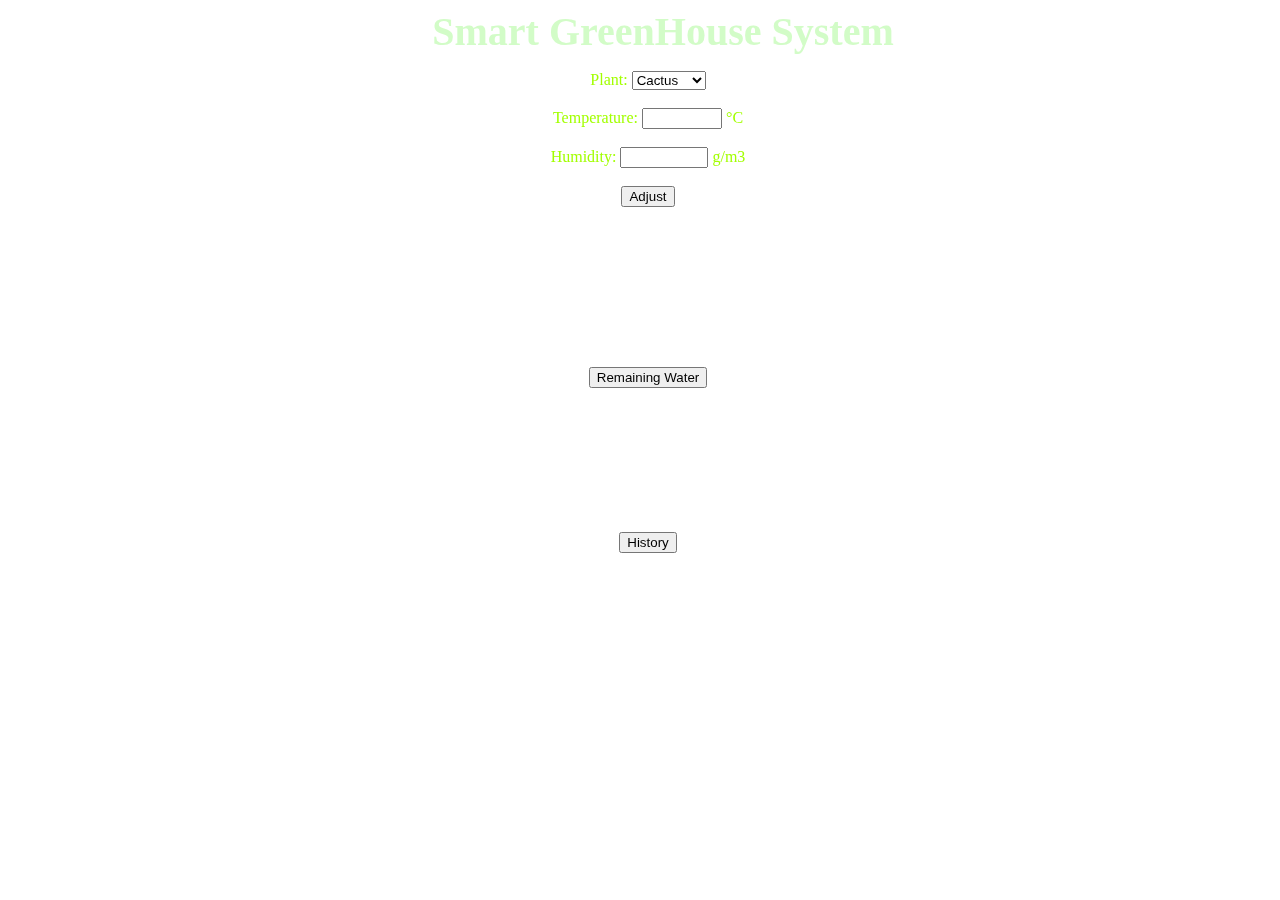
<file: index.html>
<html>
    <head>
        <title>
            Input Form
        </title>
        <link rel="stylesheet" href="style.css" />
        <script type="text/javascript" src="index.js"></script>
        <!-- <script src='history.js'></script> -->
    </head>
    <h1 style="color: #d2fcc7;padding-left: 30px;margin-bottom: 0px;font-size: 40px;">
        <center>Smart GreenHouse System</center>
    </h1>
    <center><p style="color: #20a09e;">
        <form id='plants'action="main2.html" method="POST">
        <label for="Plant"><p style="color:rgb(162, 255, 0)">Plant:</label>
        <select name="Plant" id="plant">
        <option value="Cactus">Cactus</option>
        <option value="Avocado">Avocado</option>
        <option value="Apple">Apple</option>
        </select><br><br>
        <label for="Temperature">Temperature:</label>
        <input type="number" id="temperature" name="Temperature" step="0.01" min="0" max="40" required> °C<br><br>
        <label for="Humidity">Humidity:</label>
        <input type="number" id="humidity" name="Humidity" step="0.01" min="50" max="100" required> g/m3<br><br>
        <input type="submit" value="Adjust" onclick="handleSubmit();"/>
      </form>
      </p>
    </center>
    <a href="RemainingWater.html">
        <br><br><br><br><br><br><br><br><center><button type="button" class="btn">
        Remaining Water
    </button>
</center>
</center>
<a href="history.html">
    <br><br><br><br><br><br><br><br><center><button type="button" class="btn">
    History
</button>
</center>
    </a>
    </body>
</html>
</file>
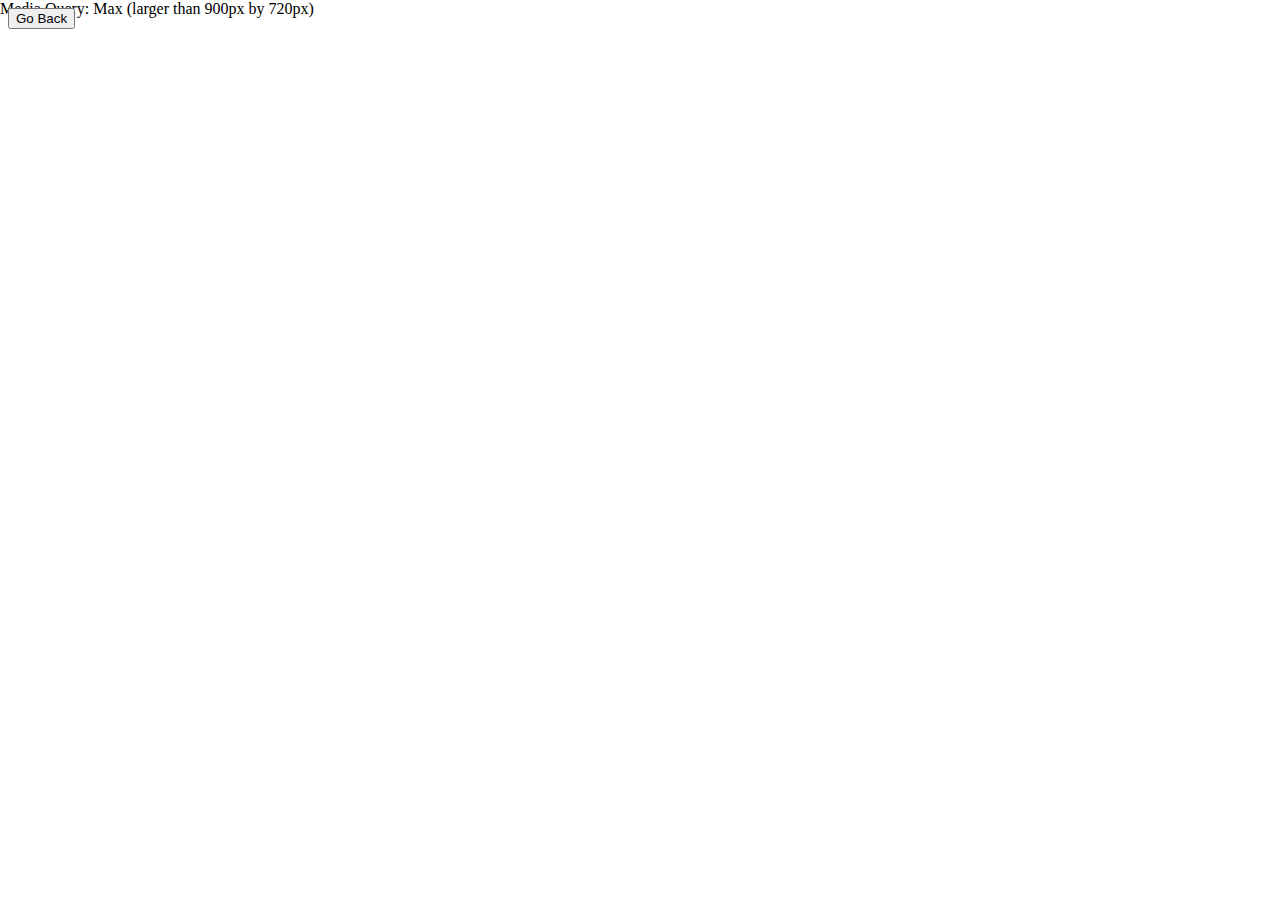
<file: history.html>
<!DOCTYPE html>
<html lang="en">
  <head>
    <meta charset="utf-8">
    <meta http-equiv="X-UA-Compatible" content="IE=edge">
    <meta name="viewport" content="width=device-width, initial-scale=1">

    <title>Smart GreenHouse System</title>

   <!--  <link href="css/bootstrap.min.css" rel="stylesheet">
    <link href="css/style.css" rel="stylesheet"> -->

	<style>

	* 
	{
    -webkit-box-sizing: border-box;
    -moz-box-sizing: border-box;
    box-sizing: border-box;
	}

	body 
	{
 		display: block;
		height: auto;
 		background-image: url('https://images.unsplash.com/photo-1536147116438-62679a5e01f2?ixlib=rb-1.2.1&ixid=eyJhcHBfaWQiOjEyMDd9&w=1000&q=80');
	}

	.bgimg 
	{
	  position: fixed;
	  z-index: -1;
	  top: 0;
	  left: 0;
	  width: 100%;
	  height: 100vh;
	  background-image: url(https://images.unsplash.com/photo-1536147116438-62679a5e01f2?ixlib=rb-1.2.1&ixid=eyJhcHBfaWQiOjEyMDd9&w=1000&q=80);
	  background-size: cover;
	  background-position: center;
  
  		&::before 
  		{
	    content: 'Media Query: Max (larger than 900px by 720px)';
	    position: absolute;
	    display: block;
	    width: auto;
	    left: 0;
	    background-color: #fff;
	    padding-top: 0px;
	   	}
  	}

	.btn-sty
  	{
  		padding-top: 10px;
  	}

  	.btn 
  	{
  		background-color:  #d2fcc7;
      border: none;
      color: #0b3a11;
      text-align: center;
      text-decoration: none;
      display: inline-block;
      cursor: pointer;
      border-radius: 10px;
  		width:230px
  	}


  	/* iPhone 5/SE */
	@media only screen  and (min-width: 320px) 
	{
  		.col-md-12
  		{
  			padding-bottom: 15px;
  		}

  		.page-header
  		{
  			padding-top :10px;
  		}

  		.btn-sty
  		{
  			padding-top: 20px;
  			margin-left: 30px;
  		}

  		.btn
  		{
  			height: 50px;
  			font-size: 20px;
  		}
	}


	/* Galaxy S5 */
	@media only screen  and (min-width: 360px) and (min-height: 640px)
	{
  		.col-md-12
  		{
  			padding-bottom: 68px;
  		}

  		.page-header
  		{
  			padding-top: 10px;
  			padding-bottom: 15px;
  		}

  		.btn
  		{
  			margin-left: 20px;
  			font-size:20px;
  		}

  		.btn-sty
  		{
  			padding-top: 30px;
  		}

  		body
  		{
  			display: block;
			height: auto;
 			background-image: url('https://images.unsplash.com/photo-1536147116438-62679a5e01f2?ixlib=rb-1.2.1&ixid=eyJhcHBfaWQiOjEyMDd9&w=1000&q=80');
 			background-size: 100px 100px;
  		}

  		background-image: url(https://placeimg.com/900/720/any);
	    &::before {
	      content: 'Media Query: min-width: 360px, min-height: 640px';
		}
	}

	/* 	Pixel 2 */
	@media only screen  and (min-width :411px) and (max-width: 731px) 
	{
  		.col-md-12
  		{
  			padding-bottom: 64px;
  		}

  		.page-header
  		{
  			padding-top: 20px;
  			padding-bottom: 20px;
  		}

  		h1
  		{
  			font-size: 50px;
  		}

  		.btn
  		{
  			width: 300px;
  			font-size: 28px;
  			margin-left: 20px;
  		}
	}

    /* iPad Pro */ 
    @media only screen  and (min-width :768px) and (min-height :1024px)
  {
      .col-md-12
      {
        padding-bottom: 140px;
      }

      .page-header
      {
        padding-top: 20px;
        /*padding-bottom: 20px;*/
      }

      h1
      {
        font-size: 80px;
        padding-left: 30px;
      }

      h2
      {
        padding-bottom: 30px;
        font-size: 50px;
              padding-left: 30px;
      }

      .btn
      {
        width: 500px;
        height: 80px;
        font-size: 35px;
        margin-left:120px;
      }

      .btn-sty
      {
        padding-bottom: 20px;
      }
  }

  @media only screen  and (min-width :1280px) and (min-height :800px)
  {
      .col-md-12
      {
        padding-bottom: 140px;
      }

      .page-header
      {
        padding-top: 10px;
        /*padding-bottom: 20px;*/
      }

      h1
      {
        font-size: 50px;
        padding-left: 30px;
      }

      h2
      {
        /*padding-bottom: 30px;*/
        font-size: 40px;
        padding-left: 30px;
      }

      .btn
      {
        width: 400px;
        height: 50px;
        font-size: 28px;
        margin-left:100px;
      }

      .btn-sty
      {
        padding-bottom: 20px;
      }
  }
  p {
            font-size: 20px;
        }
      
        .container {
            background-color: rgb(192, 192, 192);
            width: 80%;
                border-radius: 15px;
        }
      
        .skill {
            background-color: rgb(116, 194, 92);
            color: white;
            padding: 1%;
            text-align: right;
            font-size: 20px;
                border-radius: 15px;
        }
      
        .html {
            width: 80%;
        }
      
        .php {
            width: 60%;
        }
	</style>
  </head>
  	<body>
        <button onclick="history.back()">Go Back</button>

<div class="container-fluid">
	<div class="row">
		<div class="col-md-12">
		<div class="bgimg">
			<div class="page-header">
				<div id='history'></div>
				<script src='history.js'></script>
			</div>
		
			
		</div>
	</div>
</div>
    
  </body>
</html>
</file>
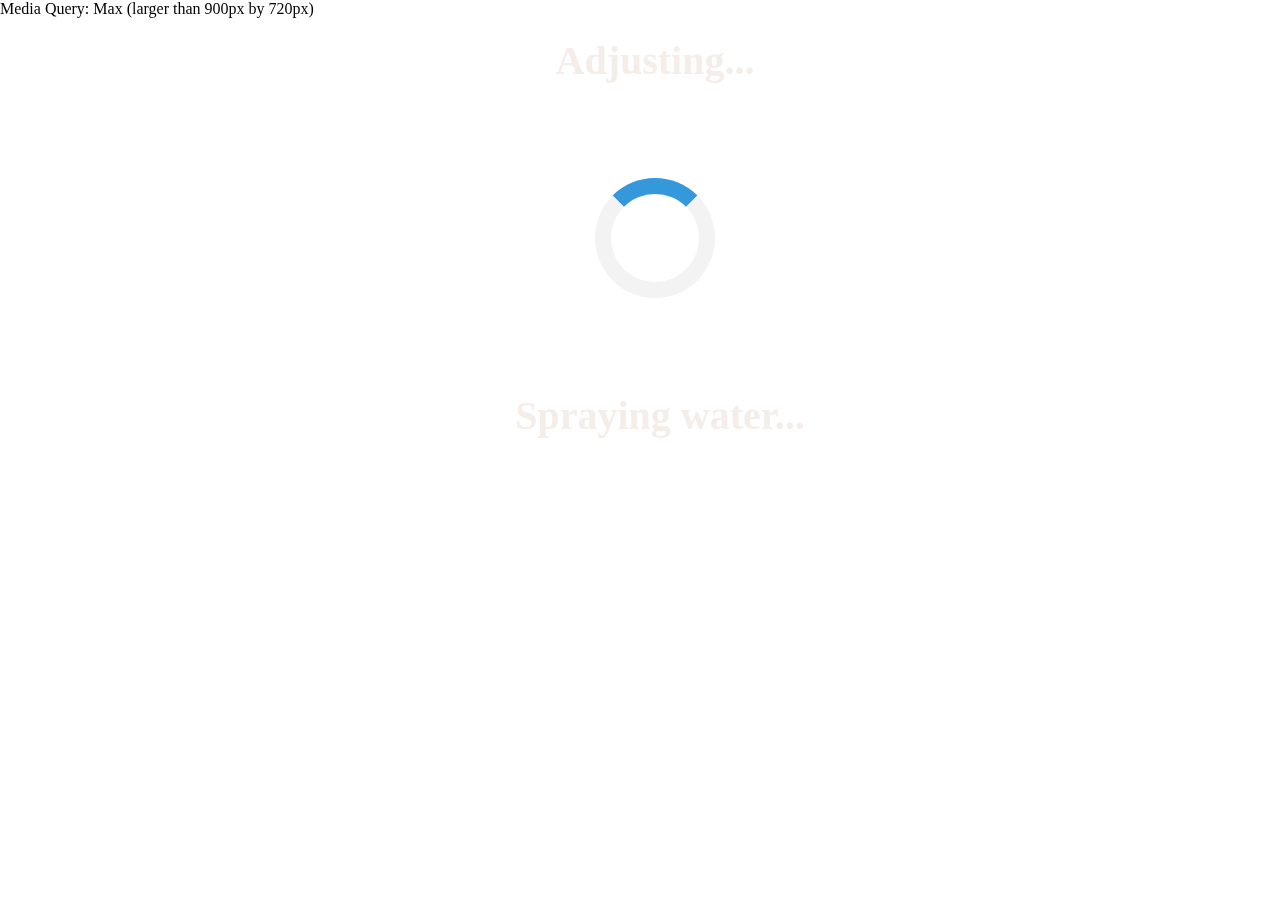
<file: main2.html>
<!DOCTYPE html>
<html lang="en">
  <head>
    <meta charset="utf-8">
    <meta http-equiv="X-UA-Compatible" content="IE=edge">
    <meta name="viewport" content="width=device-width, initial-scale=1">

    <title>Smart GreenHouse System</title>

   <!--  <link href="css/bootstrap.min.css" rel="stylesheet">
    <link href="css/style.css" rel="stylesheet"> -->

	<style>

	* 
	{
    -webkit-box-sizing: border-box;
    -moz-box-sizing: border-box;
    box-sizing: border-box;
	}

	body 
	{
 		display: block;
		height: auto;
 		background-image: url('https://images.unsplash.com/photo-1536147116438-62679a5e01f2?ixlib=rb-1.2.1&ixid=eyJhcHBfaWQiOjEyMDd9&w=1000&q=80');
	}

	.bgimg 
	{
	  position: fixed;
	  z-index: -1;
	  top: 0;
	  left: 0;
	  width: 100%;
	  height: 100vh;
	  background-image: url(https://images.unsplash.com/photo-1536147116438-62679a5e01f2?ixlib=rb-1.2.1&ixid=eyJhcHBfaWQiOjEyMDd9&w=1000&q=80);
	  background-size: cover;
	  background-position: center;
  
  		&::before 
  		{
	    content: 'Media Query: Max (larger than 900px by 720px)';
	    position: absolute;
	    display: block;
	    width: auto;
	    left: 0;
	    background-color: #fff;
	    padding-top: 0px;
	   	}
  	}

	.btn-sty
  	{
  		padding-top: 10px;
  	}

  	.btn 
  	{
  		background-color:  #d2fcc7;
      border: none;
      color: #0b3a11;
      text-align: center;
      text-decoration: none;
      display: inline-block;
      cursor: pointer;
      border-radius: 10px;
  		width:230px
  	}


  	/* iPhone 5/SE */
	@media only screen  and (min-width: 320px) 
	{
  		.col-md-12
  		{
  			padding-bottom: 15px;
  		}

  		.page-header
  		{
  			padding-top :10px;
  		}

  		.btn-sty
  		{
  			padding-top: 20px;
  			margin-left: 30px;
  		}

  		.btn
  		{
  			height: 50px;
  			font-size: 20px;
  		}
	}


	/* Galaxy S5 */
	@media only screen  and (min-width: 360px) and (min-height: 640px)
	{
  		.col-md-12
  		{
  			padding-bottom: 68px;
  		}

  		.page-header
  		{
  			padding-top: 10px;
  			padding-bottom: 15px;
  		}

  		.btn
  		{
  			margin-left: 20px;
  			font-size:20px;
  		}

  		.btn-sty
  		{
  			padding-top: 30px;
  		}

  		body
  		{
  			display: block;
			height: auto;
 			background-image: url('https://images.unsplash.com/photo-1536147116438-62679a5e01f2?ixlib=rb-1.2.1&ixid=eyJhcHBfaWQiOjEyMDd9&w=1000&q=80');
 			background-size: 100px 100px;
  		}

  		background-image: url(https://placeimg.com/900/720/any);
	    &::before {
	      content: 'Media Query: min-width: 360px, min-height: 640px';
		}
	}

	/* 	Pixel 2 */
	@media only screen  and (min-width :411px) and (max-width: 731px) 
	{
  		.col-md-12
  		{
  			padding-bottom: 64px;
  		}

  		.page-header
  		{
  			padding-top: 20px;
  			padding-bottom: 20px;
  		}

  		h1
  		{
  			font-size: 50px;
  		}

  		.btn
  		{
  			width: 300px;
  			font-size: 28px;
  			margin-left: 20px;
  		}
	}

    /* iPad Pro */ 
    @media only screen  and (min-width :768px) and (min-height :1024px)
  {
      .col-md-12
      {
        padding-bottom: 140px;
      }

      .page-header
      {
        padding-top: 20px;
        /*padding-bottom: 20px;*/
      }

      h1
      {
        font-size: 80px;
        padding-left: 30px;
      }

      h2
      {
        padding-bottom: 30px;
        font-size: 50px;
              padding-left: 30px;
      }

      .btn
      {
        width: 500px;
        height: 80px;
        font-size: 35px;
        margin-left:120px;
      }

      .btn-sty
      {
        padding-bottom: 20px;
      }
  }

  @media only screen  and (min-width :1280px) and (min-height :800px)
  {
      .col-md-12
      {
        padding-bottom: 140px;
      }

      .page-header
      {
        padding-top: 10px;
        /*padding-bottom: 20px;*/
      }

      h1
      {
        font-size: 50px;
        padding-left: 30px;
      }

      h2
      {
        /*padding-bottom: 30px;*/
        font-size: 40px;
        padding-left: 30px;
      }

      .btn
      {
        width: 400px;
        height: 50px;
        font-size: 28px;
        margin-left:100px;
      }

      .btn-sty
      {
        padding-bottom: 20px;
      }
  }
  p {
            font-size: 20px;
        }
      
        .container {
            background-color: rgb(192, 192, 192);
            width: 80%;
                border-radius: 15px;
        }
      
        .skill {
            background-color: rgb(116, 194, 92);
            color: white;
            padding: 1%;
            text-align: right;
            font-size: 20px;
                border-radius: 15px;
        }
      
        .html {
            width: 80%;
        }
      
        .php {
            width: 60%;
        }
        .loader {
  border: 16px solid #f3f3f3;
  border-radius: 50%;
  border-top: 16px solid #3498db;
  width: 120px;
  height: 120px;
  -webkit-animation: spin 2s linear infinite; /* Safari */
  animation: spin 2s linear infinite;
}

/* Safari */
@-webkit-keyframes spin {
  0% { -webkit-transform: rotate(0deg); }
  100% { -webkit-transform: rotate(360deg); }
}

@keyframes spin {
  0% { transform: rotate(0deg); }
  100% { transform: rotate(360deg); }
}
span::before {
            content: "Spraying water...";
            animation: animate 4.5s;
            padding-left: 10px;
        }
  
        @keyframes animate {
  
            33% {
                content: "Turning on heaters...";
            }
  
            67% {
                content: "Opening vents...";
            }
        }
	</style>
  </head>
  	<body>
      
        <script>
          setTimeout(() => {
          window.location.href = 'result.html';
          }, Math.floor(Math.random() * 20000)
          );
         </script>

        <!-- <button onclick="history.back()">Go Back</button> -->
        
<div class="container-fluid">
	<div class="row">
		<div class="col-md-12">
		<div class="bgimg">
			<div class="page-header">
				<h1 style="color: #f5ede8;padding-left: 30px;margin-bottom: 0px;font-size: 40px;">
					<center>Adjusting...</center>
                    <br><br>
                    <center><div class="loader"></div></center>
                    <br><br><center><span> </span></center>
                  
                    <center><a href="index.html"><button id="some-button">cancel</button></a></center>           
                    <script>
                      document.getElementById("some-button").style.display = "none";
              
                      function showStuff() {
                          document.getElementById("some-button").style.display = "inline";
                      }
              
                      function myFunction() {
                          window.location = "result.html"
                      }
              
                      setTimeout(showStuff, 10000);
                  </script>
                  </h1>
			</div>
		</div>
			
		</div>
	</div>
</div>
    
  </body>
</html>
</file>
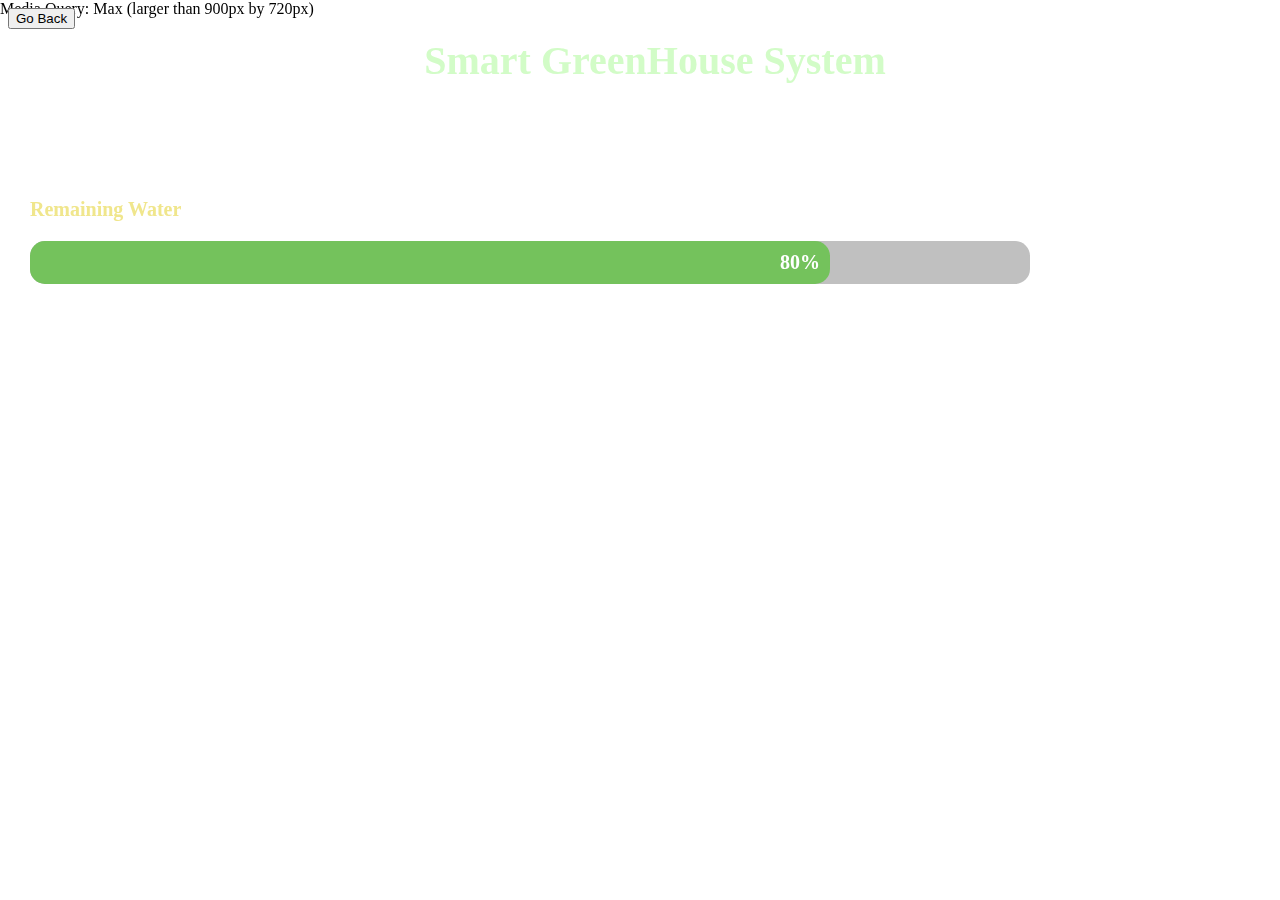
<file: RemainingWater.html>
<!DOCTYPE html>
<html lang="en">
  <head>
    <meta charset="utf-8">
    <meta http-equiv="X-UA-Compatible" content="IE=edge">
    <meta name="viewport" content="width=device-width, initial-scale=1">

    <title>Smart GreenHouse System</title>

   <!--  <link href="css/bootstrap.min.css" rel="stylesheet">
    <link href="css/style.css" rel="stylesheet"> -->

	<style>

	* 
	{
    -webkit-box-sizing: border-box;
    -moz-box-sizing: border-box;
    box-sizing: border-box;
	}

	body 
	{
 		display: block;
		height: auto;
 		background-image: url('https://images.unsplash.com/photo-1536147116438-62679a5e01f2?ixlib=rb-1.2.1&ixid=eyJhcHBfaWQiOjEyMDd9&w=1000&q=80');
	}

	.bgimg 
	{
	  position: fixed;
	  z-index: -1;
	  top: 0;
	  left: 0;
	  width: 100%;
	  height: 100vh;
	  background-image: url(https://images.unsplash.com/photo-1536147116438-62679a5e01f2?ixlib=rb-1.2.1&ixid=eyJhcHBfaWQiOjEyMDd9&w=1000&q=80);
	  background-size: cover;
	  background-position: center;
  
  		&::before 
  		{
	    content: 'Media Query: Max (larger than 900px by 720px)';
	    position: absolute;
	    display: block;
	    width: auto;
	    left: 0;
	    background-color: #fff;
	    padding-top: 0px;
	   	}
  	}

	.btn-sty
  	{
  		padding-top: 10px;
  	}

  	.btn 
  	{
  		background-color:  #d2fcc7;
      border: none;
      color: #0b3a11;
      text-align: center;
      text-decoration: none;
      display: inline-block;
      cursor: pointer;
      border-radius: 10px;
  		width:230px
  	}


  	/* iPhone 5/SE */
	@media only screen  and (min-width: 320px) 
	{
  		.col-md-12
  		{
  			padding-bottom: 15px;
  		}

  		.page-header
  		{
  			padding-top :10px;
  		}

  		.btn-sty
  		{
  			padding-top: 20px;
  			margin-left: 30px;
  		}

  		.btn
  		{
  			height: 50px;
  			font-size: 20px;
  		}
	}


	/* Galaxy S5 */
	@media only screen  and (min-width: 360px) and (min-height: 640px)
	{
  		.col-md-12
  		{
  			padding-bottom: 68px;
  		}

  		.page-header
  		{
  			padding-top: 10px;
  			padding-bottom: 15px;
  		}

  		.btn
  		{
  			margin-left: 20px;
  			font-size:20px;
  		}

  		.btn-sty
  		{
  			padding-top: 30px;
  		}

  		body
  		{
  			display: block;
			height: auto;
 			background-image: url('https://images.unsplash.com/photo-1536147116438-62679a5e01f2?ixlib=rb-1.2.1&ixid=eyJhcHBfaWQiOjEyMDd9&w=1000&q=80');
 			background-size: 100px 100px;
  		}

  		background-image: url(https://placeimg.com/900/720/any);
	    &::before {
	      content: 'Media Query: min-width: 360px, min-height: 640px';
		}
	}

	/* 	Pixel 2 */
	@media only screen  and (min-width :411px) and (max-width: 731px) 
	{
  		.col-md-12
  		{
  			padding-bottom: 64px;
  		}

  		.page-header
  		{
  			padding-top: 20px;
  			padding-bottom: 20px;
  		}

  		h1
  		{
  			font-size: 50px;
  		}

  		.btn
  		{
  			width: 300px;
  			font-size: 28px;
  			margin-left: 20px;
  		}
	}

    /* iPad Pro */ 
    @media only screen  and (min-width :768px) and (min-height :1024px)
  {
      .col-md-12
      {
        padding-bottom: 140px;
      }

      .page-header
      {
        padding-top: 20px;
        /*padding-bottom: 20px;*/
      }

      h1
      {
        font-size: 80px;
        padding-left: 30px;
      }

      h2
      {
        padding-bottom: 30px;
        font-size: 50px;
              padding-left: 30px;
      }

      .btn
      {
        width: 500px;
        height: 80px;
        font-size: 35px;
        margin-left:120px;
      }

      .btn-sty
      {
        padding-bottom: 20px;
      }
  }

  @media only screen  and (min-width :1280px) and (min-height :800px)
  {
      .col-md-12
      {
        padding-bottom: 140px;
      }

      .page-header
      {
        padding-top: 10px;
        /*padding-bottom: 20px;*/
      }

      h1
      {
        font-size: 50px;
        padding-left: 30px;
      }

      h2
      {
        /*padding-bottom: 30px;*/
        font-size: 40px;
        padding-left: 30px;
      }

      .btn
      {
        width: 400px;
        height: 50px;
        font-size: 28px;
        margin-left:100px;
      }

      .btn-sty
      {
        padding-bottom: 20px;
      }
  }
  p {
            font-size: 20px;
        }
      
        .container {
            background-color: rgb(192, 192, 192);
            width: 80%;
                border-radius: 15px;
        }
      
        .skill {
            background-color: rgb(116, 194, 92);
            color: white;
            padding: 1%;
            text-align: right;
            font-size: 20px;
                border-radius: 15px;
        }
      
        .html {
            width: 80%;
        }
      
        .php {
            width: 60%;
        }
	</style>
  </head>
  	<body>
        <button onclick="history.back()">Go Back</button>

<div class="container-fluid">
	<div class="row">
		<div class="col-md-12">
		<div class="bgimg">
			<div class="page-header">
				<h1 style="color: #d2fcc7;padding-left: 30px;margin-bottom: 0px;font-size: 40px;">
					<center>Smart GreenHouse System</center>
                    <br><br>
                    <p style="color: #F0E68C;" >Remaining Water</p>
                    <div class="container">
                        <div class="skill html">80%</div>
                    </div>
                  
                   
				</h1>
			</div>
		
			
		</div>
	</div>
</div>
    
  </body>
</html>
</file>
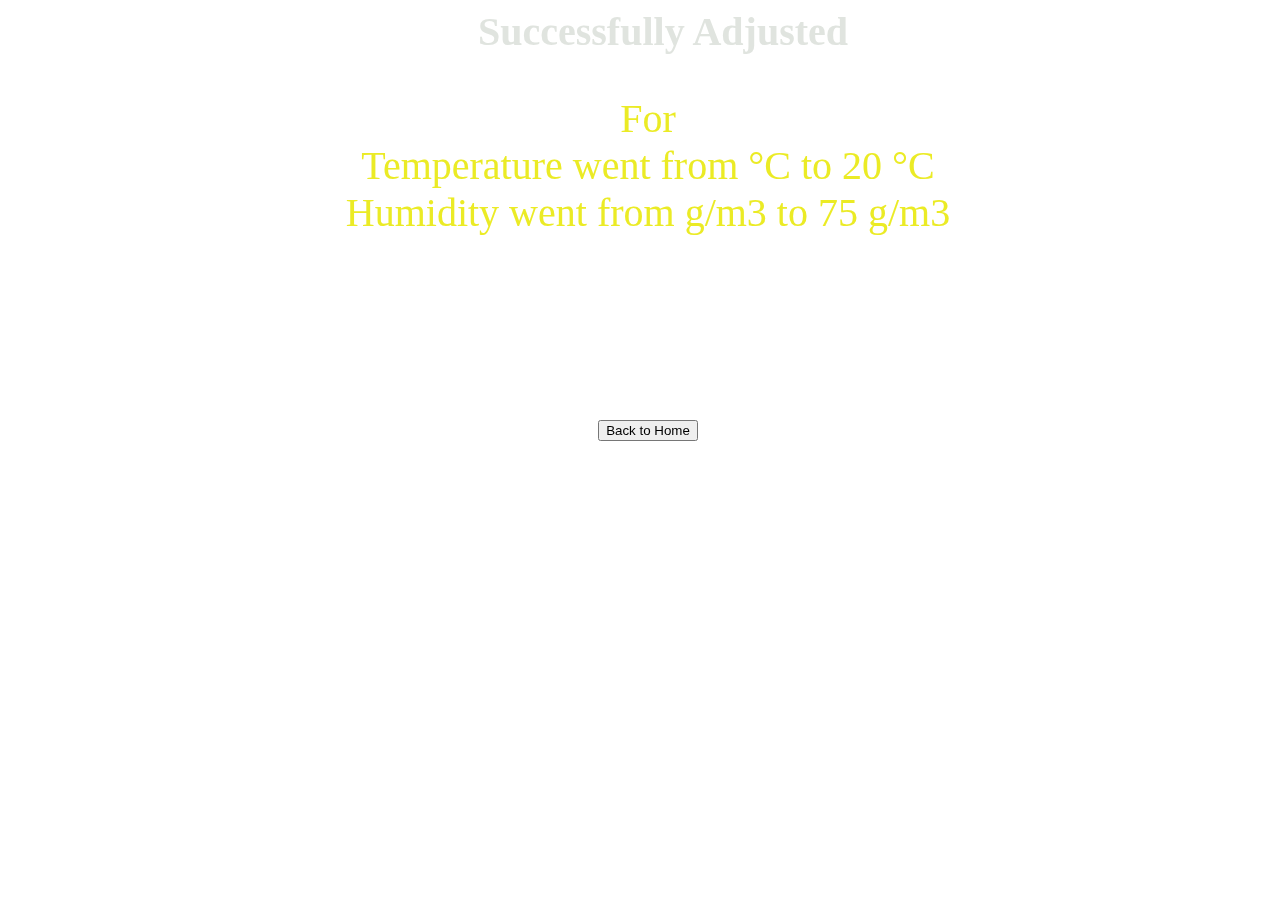
<file: result.html>
<html>
    <head>
        <title>
            Result Page
        </title>
        <link rel="stylesheet" href="style.css" />
        <script type="text/javascript" src="result.js" ></script>
    </head>
    <body>
        <!-- <h1>
            Result Page
        </h1>
        <h2>
            Name: <span id="result-plant" />
        </h2>
        <h2>
            Surname: <span id="result-temperature" />
        </h2>
        <h2>
            humid: <span id="result-humidity" />
        </h2> -->
        <h1 style="color: #e0e4df;padding-left: 30px;margin-bottom: 0px;font-size: 40px;">
            <center>Successfully Adjusted</center>
        </h1>
        <center><p style="color: #ebeb25; font-size: 40px;">
            For <span id="result-plant"></span><br>
            Temperature went from <span id="result-temperature"></span> °C to 20 °C<br>
            Humidity went from <span id="result-humidity"></span> g/m3 to 75 g/m3<br>
          </p>
        </center>
    </div>

    <div class="btn-sty"> 
        <a href="index.html">
            <br><br><br><br><br><br><br><br><center><button type="button" class="btn">
            Back to Home
        </button>
    </center>
        </a>
    </body>
</html>
</file>
<file: style.css>
body{
    position: fixed;
	  z-index: -1;
	  top: 0;
	  left: 0;
	  width: 100%;
	  height: 100vh;
	  background-image: url(https://images.unsplash.com/photo-1536147116438-62679a5e01f2?ixlib=rb-1.2.1&ixid=eyJhcHBfaWQiOjEyMDd9&w=1000&q=80);
	  background-size: cover;
	  background-position: center;
    /* width: 100%;
    height: 100vh;
    margin: 0;
    overflow: hidden;
    background-image: url('https://images.unsplash.com/photo-1536147116438-62679a5e01f2?ixlib=rb-1.2.1&ixid=eyJhcHBfaWQiOjEyMDd9&w=1000&q=80');
    padding: 30px; */
}
/* form{
    margin: 200px auto 0 auto;
    display: flex;
    flex-direction: column;
}

input{
    width: 200px;
    margin: 10px auto;
    height: 30px;
    padding: 0 10px;
    border-radius: 4px;
} */
</file>
